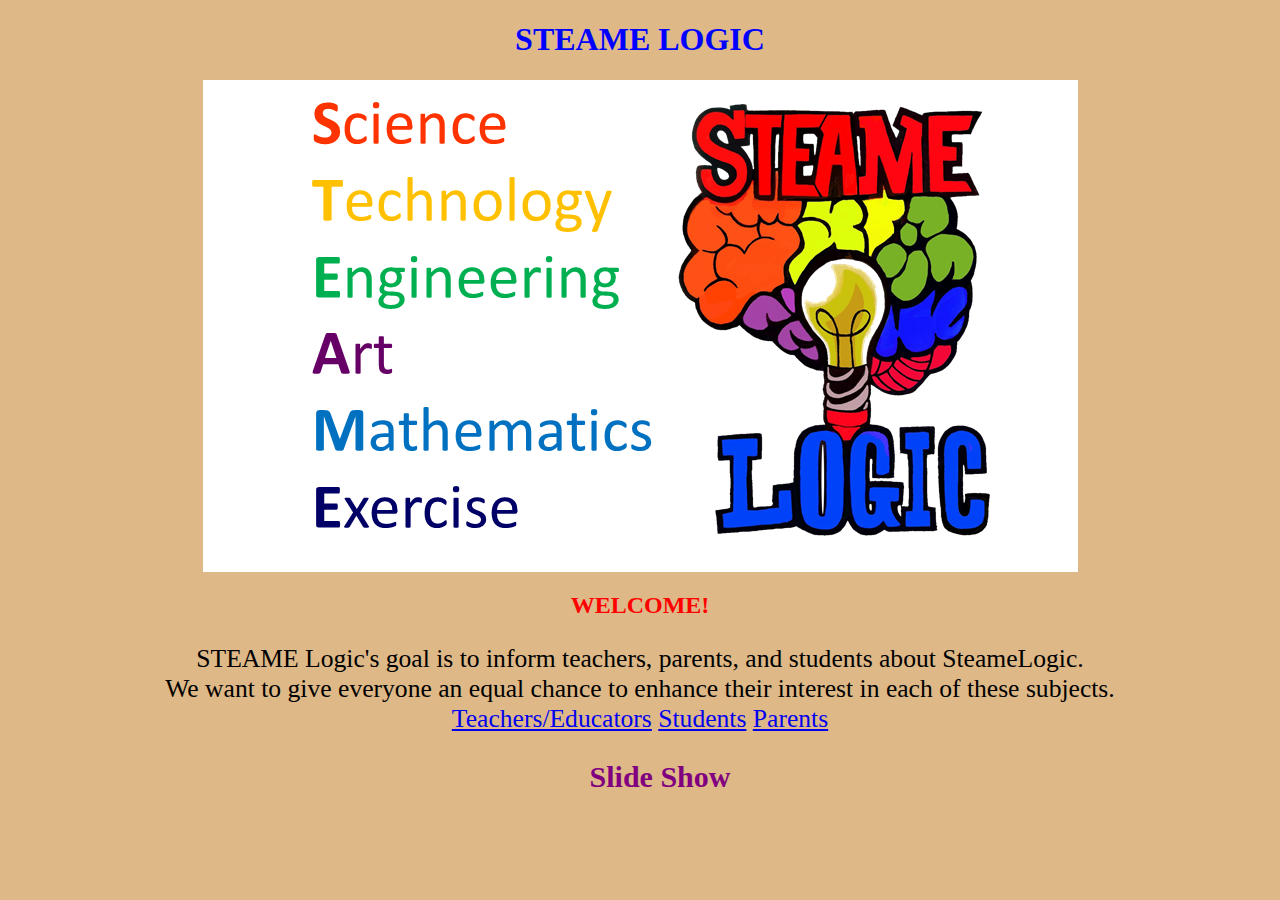
<file: index.html>
<!DOCTYPE html>
<html lang="en">
<head>
<title>STEAME Logic</title>
<meta charset="utf-8">
<meta name="viewport" content="width=device-width, initial-scale=1">
<body bgcolor="#DEB887">

</head>
<body>
<header>
  <h1 style="text-align:center;color:blue;">STEAME LOGIC</h1>
</header>
  </body>
  <img src="[data-uri]" style ="display: block; margin-left: auto; margin-right: auto; "; />
  <background-color: "#DEB887";
    <body>
  <h2 style="text-align:center;color:red;">WELCOME!</h2>
<p style="font-size:160%; style; text-align:center"> STEAME Logic's goal is to inform teachers, parents, and students about SteameLogic.
  <br>We want to give everyone an equal chance to enhance their interest in each of these subjects.
<br>
   <a href="Teachers/teachers.html">Teachers/Educators</a>
   <a href="Students">Students</a>
   <a href="Parents">Parents</a>
</body>
  <nav>
    <ul>
        <footer>
            <h1 style="font-size:30px;color:purple;text-align:center">Slide Show</h1>
          </footer>
          
          </body>
</file>
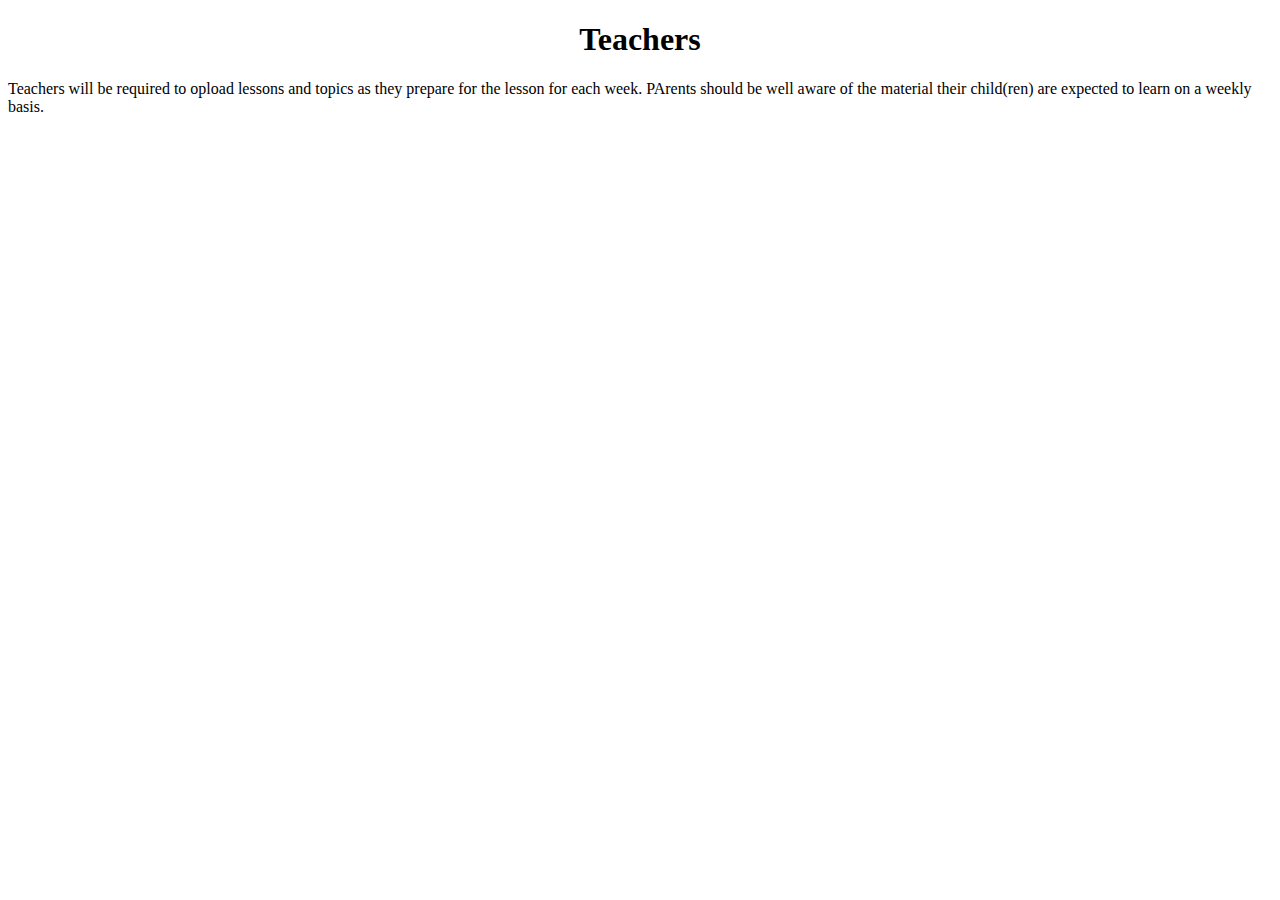
<file: Teachers/teachers.html>
<!DOCTYPE html>
<html lang="en">
  <head>
    <title>STEAME Logic</title>
    <meta charset="utf-8" />
    <meta name="viewport" content="width=device-width, initial-scale=1" />
  </head>
  <body>
    <header>
      <h1 style="text-align:center">Teachers</h1>
    </header>
    <p>Teachers will be required to opload lessons and topics as they prepare for the lesson for each week. PArents should be well aware of the material their child(ren) are expected to learn on a weekly basis.
    </p>   
  </body>
</html>
</file>
